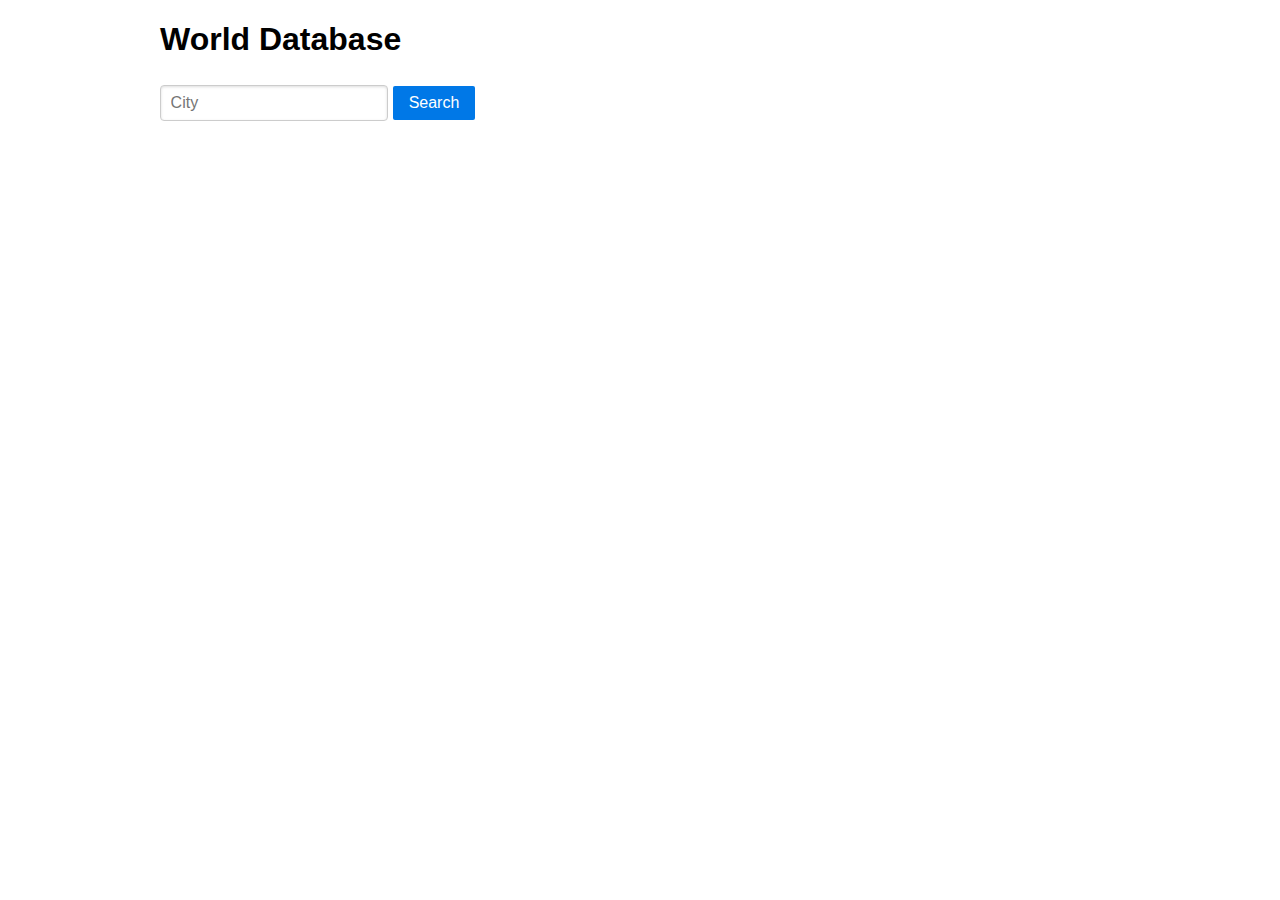
<file: html/index.html>
<!DOCTYPE html>
<html lang="en">
<head>
    <meta charset="UTF-8">
    <meta name="viewport" content="width=device-width, initial-scale=1.0">
    <meta http-equiv="X-UA-Compatible" content="ie=edge">

    <!-- css -->
    <link rel="stylesheet" href="css/pure-min.css">
    <link rel="stylesheet" href="css/app.css">

    <!-- javascript -->
    <script src="js/app.js"></script>

    <title>World Database</title>
</head>
<body>
    <div class="pure-g">
        <div class="pure-u-1-8"></div>
        <div class="pure-u-3-4">
            <h1>World Database</h1>
            <form class="pure-form" onsubmit="event.preventDefault(); app.searchClick()">
                <fieldset>
                    <input id="city-input" type="text" placeholder="City" required>
                    <input type="submit" class="pure-button pure-button-primary" value="Search">
                </fieldset>
            </form>

            <table class="pure-table pure-table-bordered pure-table-striped hidden" id="results-table">
                <thead>
                    <th>Name</th>
                    <th>District</th>
                    <th>Country</th>
                    <th>Population</th>
                </thead>
                <tbody id="results-table-body">
                </tbody>
            </table>
        </div>
        <div class="pure-u-1-8"></div>
    </div>
</body>
</html>
</file>
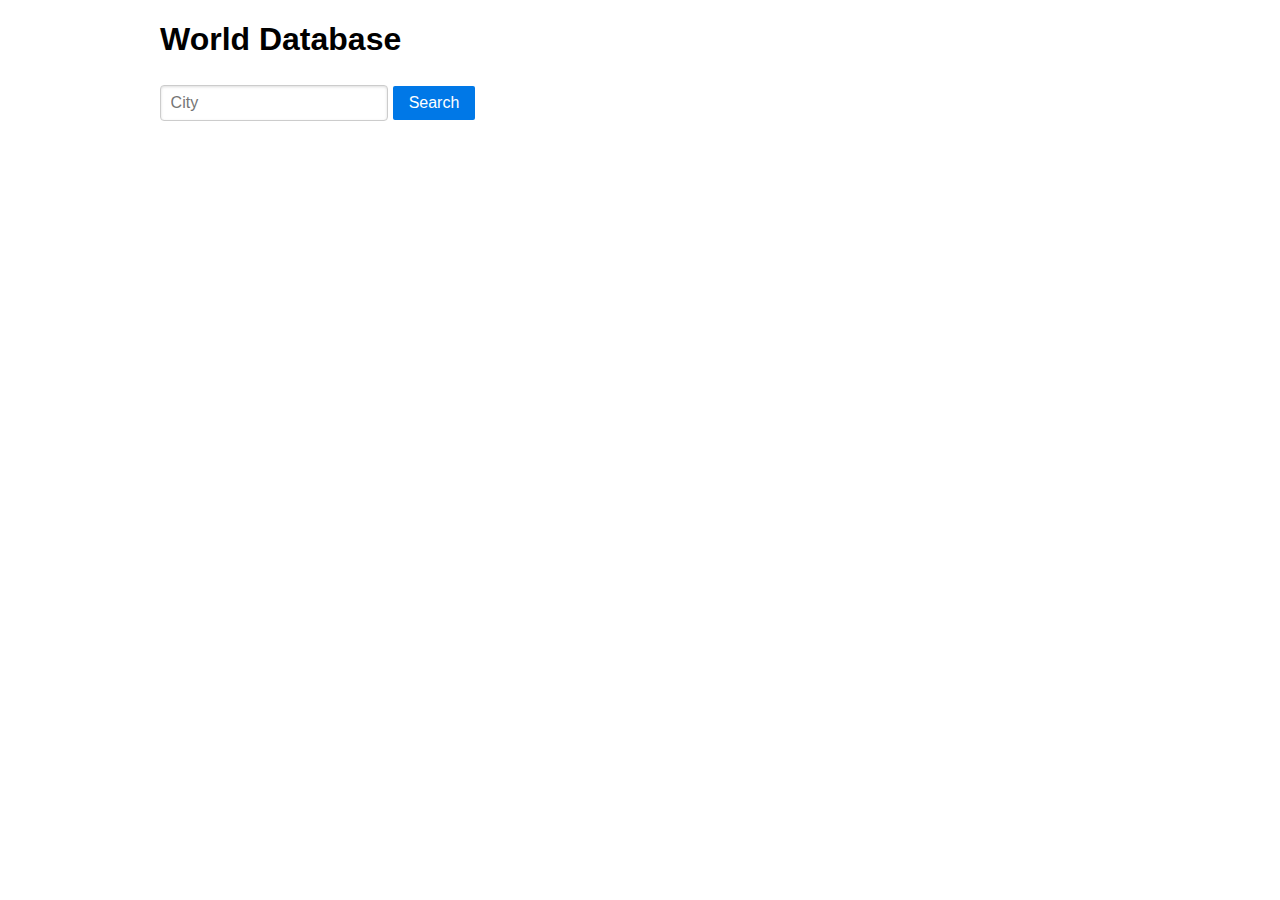
<file: openresty/html/index.html>
<!DOCTYPE html>
<html lang="en">
<head>
    <meta charset="UTF-8">
    <meta name="viewport" content="width=device-width, initial-scale=1.0">
    <meta http-equiv="X-UA-Compatible" content="ie=edge">

    <!-- css -->
    <link rel="stylesheet" href="css/pure-min.css">
    <link rel="stylesheet" href="css/app.css">

    <!-- javascript -->
    <script src="js/app.js"></script>

    <title>World Database</title>
</head>
<body>
    <div class="pure-g">
        <div class="pure-u-1-8"></div>
        <div class="pure-u-3-4">
            <h1>World Database</h1>
            <form class="pure-form" onsubmit="event.preventDefault(); app.searchClick()">
                <fieldset>
                    <input id="city-input" type="text" placeholder="City" required>
                    <button type="submit" class="pure-button pure-button-primary">Search</button>
                </fieldset>
            </form>

            <table class="pure-table pure-table-bordered pure-table-striped hidden" id="results-table">
                <thead>
                    <th>Name</th>
                    <th>District</th>
                    <th>Country</th>
                    <th>Population</th>
                </thead>
                <tbody id="results-table-body">
                </tbody>
            </table>
        </div>
        <div class="pure-u-1-8"></div>
    </div>
</body>
</html>
</file>
<file: html/css/app.css>
body {
    margin-bottom: 40px;
}
</file>
<file: openresty/html/css/app.css>
body {
    margin-bottom: 40px;
}
</file>
